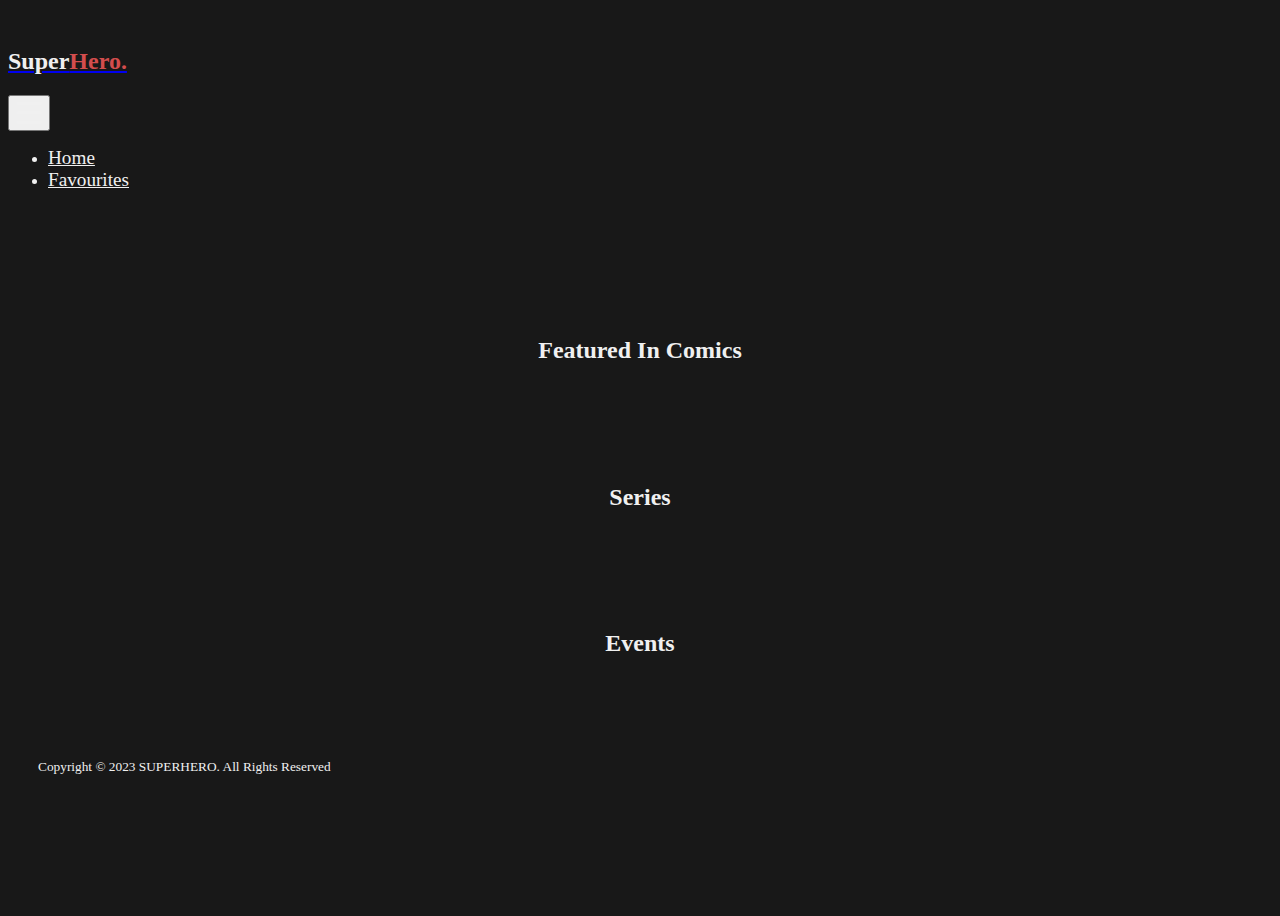
<file: views/character_details.html>
<!DOCTYPE html>
<html lang="en">
  <head>
    <meta charset="UTF-8" />
    <meta http-equiv="X-UA-Compatible" content="IE=edge" />
    <meta name="viewport" content="width=device-width, initial-scale=1.0" />

    <title>superhero_details</title>
    <link
    rel="shortcut icon"
    href="../assets/favicon/superhero.ico"
    type="image/x-icon"
  />
    <!-- animation cdn -->
    <link
      rel="stylesheet"
      href="https://cdnjs.cloudflare.com/ajax/libs/animate.css/4.1.1/animate.min.css"
    />

    <!-- cdn link of fontawsome for icons -->
    <link
      rel="stylesheet"
      href="https://cdnjs.cloudflare.com/ajax/libs/font-awesome/6.4.0/css/all.min.css"
    />
    <!-- cdn link of google's fonts -->
    <link rel="preconnect" href="https://fonts.googleapis.com" />
    <link rel="preconnect" href="https://fonts.gstatic.com" crossorigin />
    <link
      href="https://fonts.googleapis.com/css2?family=Poppins:ital,wght@0,200;0,300;0,500;1,400&display=swap"
      rel="stylesheet"
    />

    <!-- 
    bootstrap cdn link -->
    <link
      href="https://cdn.jsdelivr.net/npm/bootstrap@5.3.0-alpha3/dist/css/bootstrap.min.css"
      rel="stylesheet"
      integrity="sha384-KK94CHFLLe+nY2dmCWGMq91rCGa5gtU4mk92HdvYe+M/SXH301p5ILy+dN9+nJOZ"
      crossorigin="anonymous"
    />

    <!-- attached css files -->
    <link rel="stylesheet" href="../assets/css/utilities.css" />
    <link rel="stylesheet" href="../assets/css/main.css" />
    <link rel="stylesheet" href="../assets/css/character_details.css" />
  </head>
  <div>
    <!-- navbar -->
    <nav class="navbar navbar-expand-lg px-4 shadow">
      <div class="container-fluid">
        <a class="navbar-brand" href="../index.html"
          ><h2 class="text-color">Super<span class="hero">Hero.</span></h2></a
        >
        <button
          class="navbar-toggler"
          type="button"
          data-bs-toggle="collapse"
          data-bs-target="#navbarSupportedContent"
          aria-controls="navbarSupportedContent"
          aria-expanded="false"
          aria-label="Toggle navigation"
        >
          <span class="navbar-toggler-icon">
            <i class="fas fa-bars navbar-toggle-color"></i>
          </span>
        </button>
        <div class="collapse navbar-collapse" id="navbarSupportedContent">
          <ul class="navbar-nav me-auto mb-2 mb-lg-0">
            <li class="nav-item">
              <a
                class="nav-link active"
                aria-current="page"
                href="../index.html"
                >Home</a
              >
            </li>
            <li class="nav-item">
              <a
                class="nav-link active"
                aria-current="page"
                href="./favourites.html"
                >Favourites</a
              >
            </li>
          </ul>    
        </div>
      </div>
    </nav>
    <!-- character details -->
 
    <div id="character-details-container">
        <!-- Main Superhero details add here includes super hero name and image -->
    </div>

  
      <!--  superhero featured comics section -->
    <div class="details-title ">
        
        <h2>Featured In Comics</h2>

    </div>
      
    <div
      class="container d-flex flex-column align-items-center justify-content-center shadow">
      <div
        id="comic-div"
        class="row d-flex flex-column flex-md-row
        ">
      
   
        <!-- All comics will add here -->
      </div>
    </div>


    <!--  superhero series section -->
    <div class="details-title ">
        
        <h2>Series</h2>

    </div>

    <div class="container d-flex flex-column align-items-center justify-content-center  shadow">
      

      <div id="series-div"class="row d-flex flex-column flex-md-row justify-content-lg-around">
  
      <!-- All Series will add here -->

      </div>
    </div>

<!--  superhero Events section -->

    <div class="details-title ">
        
        <h2>Events</h2>

    </div>

    <div class="container d-flex flex-column align-items-center justify-content-center shadow">
 

      <div id="events-div" class="row d-flex flex-column flex-md-row justify-content-lg-around">

      <!-- All Events will add here -->

        </div>
    </div>
  


    <footer class="d-flex justify-content-center">
      <small>Copyright © 2023 SUPERHERO. All Rights Reserved</small>
    </footer>

    <!-- bootstrap script cdn -->
    <script
      src="https://cdn.jsdelivr.net/npm/bootstrap@5.3.0-alpha3/dist/js/bootstrap.bundle.min.js"
      integrity="sha384-ENjdO4Dr2bkBIFxQpeoTz1HIcje39Wm4jDKdf19U8gI4ddQ3GYNS7NTKfAdVQSZe"
      crossorigin="anonymous"
    ></script>
 <!-- main app javascript file -->
    <script type="module" src="../assets//js/common_functionality.js"></script>
    <script type="module" src="../assets//js/character_details.js"></script>

  </body>
</html>
</file>
<file: assets/css/utilities.css>
/* common css file for all common classes added on three html pages */
.text-color {
  color: #f0f0f0;
  font-weight: bold;
}

.hero {
  color: rgb(211, 77, 77);
}

.heart-color {
  color: rgb(191, 181, 181);
  margin-left: 50px;
}
.heart-color i {
  font-size: 1.1rem;
}

.card-link {
  text-decoration: none;
  color: rgb(211, 77, 77);
}

.navbar-toggle-color {
  color: #f0f0f0;
  font-size: 30px;
}
.favourite {
  color: rgb(211, 77, 77);
}

.card {
  cursor: pointer;
  background-color: #f0f0f0;
  box-shadow: 0px 2px 5px 0px #f0f0f0;
  transform: translateY(10px);
  transition: 0.5s;
}

.card:hover {
  transform: scale(1.1) translateX(2px);
  box-shadow: 0px 5px 10px 2px rgb(211, 77, 77);
}

.message-div {
  padding: 100px 0px;
}
.message-div h1 {
  color: #f0f0f0;
}
</file>
<file: assets/css/main.css>
/* Main css file for index.html file */

body {
  background-color: #181818;
  color: #f0f0f0;
  display: flex;
  flex-direction: column;
  min-height: 100vh;
}
.navbar-nav .nav-link.active {
  color: #f0f0f0;
  font-size: 1.2rem;
  font-weight: 500;
}

.navbar-nav .nav-link.active:hover {
  transition: 1s;
  color: rgb(211, 77, 77);
  border-bottom: 1px solid rgb(211, 77, 77);
}

.form-control {
  width: 320px;
  background: transparent;
  color: #f0f0f0;
}

.form-control:focus {
  background: transparent;
  color: #f0f0f0;
  box-shadow: 0px 0px 5px 3px rgb(211, 77, 77);
}

.form-control::placeholder {
  color: #f0f0f0;
  font-size: 1.1rem;
}
.icon {
  margin-left: -45px;
  color: rgb(211, 77, 77);
}

nav {
  box-sizing: border-box;
  padding-top: 20px;
}
.container {
  margin-top: 50px;
}
img {
  height: 200px;
  width: 300px;
}

footer {
  margin-top: auto;
  padding: 30px;
}
</file>
<file: assets/css/character_details.css>
/* css file for character_details html page */
#character-details-container {
  padding: 30px 40px 0px;
  width: 100vw;
  display: flex;
  flex-direction: column !important;
  align-items: center;
  justify-content: center;
}

#details-card {
  height: 280px;
}

.cards {
  width: 100%;
  height: auto;
  display: flex;
  flex-direction: column;
  align-items: center;
  justify-content: center;
  border-radius: 10px;
}

.character-img-div {
  width: 45rem;
  height: auto;
  display: inline-block !important;
  border-radius: 10px !important;
  box-shadow: 0px 5px 10px 0px rgb(211, 77, 77);
}

.character-img-div:hover {
  transform: translateY(-5px);
  box-shadow: 0px 10px 20px 2px rgb(211, 77, 77);
}

.cards img {
  width: 45rem;
  height: 500px;
  object-fit: cover;
  border-radius: 10px !important;
}

.character-other-details {
  display: inline-block !important;
  width: 700px;
  color: #f0f0f0;
  margin-top: 10px;
  text-align: center;
}

.details-title {
  margin-top: 80px;
  display: flex;
  flex-direction: column;
  align-items: center;
  justify-content: center;
}
h2 {
  font-weight: bold;
}
h1 {
  font-weight: bold;
}

@media (max-width: 482px) {
  .character-img-div {
    width: 18rem;
  }

  .cards img {
    width: 18rem;
    height: 350px;
  }
  .character-other-details {
    width: 250px;
  }
}
@media (min-width: 484px) and (max-width: 858px) {
  .character-img-div {
    width: 25rem;
  }

  .cards img {
    width: 25rem;
    height: 380px;
  }
  .character-other-details {
    width: 300px;
  }
}
</file>
